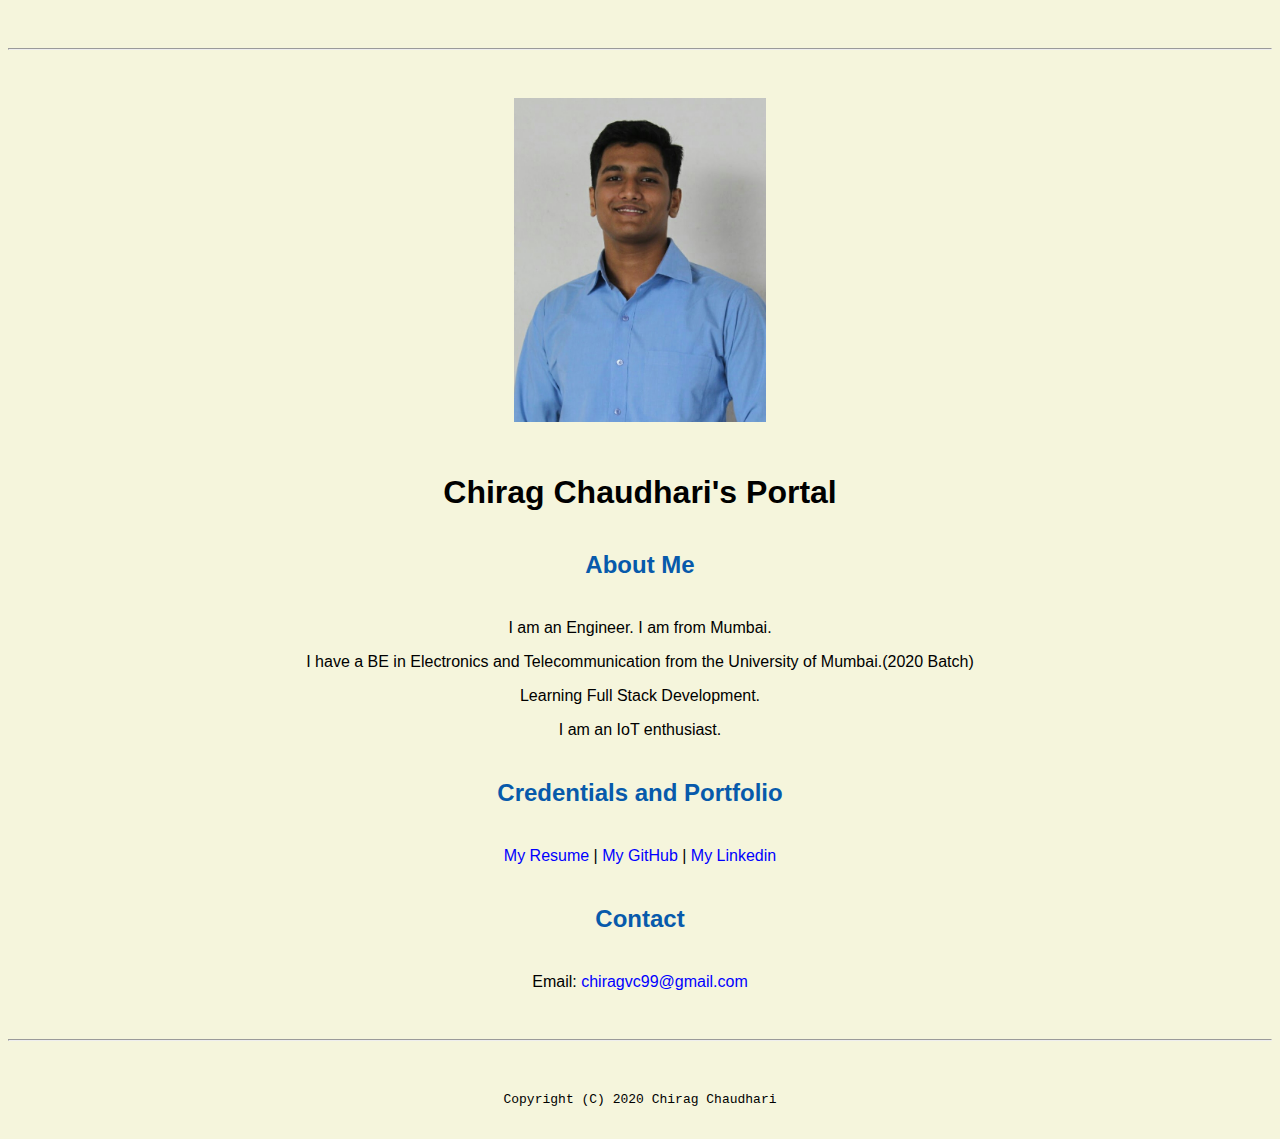
<file: index.html>
<!doctype html>

<!-- this is a comment for human! -->

<html lang="en">

<header>
  
  <title>Chirag Chaudhari's Portal</title>
 
  <link rel="stylesheet" href="css/master.css">
  <link rel="FaviconIcon" href="favicon.ico" type="image/x-icon">
  <link rel="shortcut icon" href="favicon.ico" type="image/x-icon">
  <meta name="viewport" content="width=device-width, initial-scale=1, shrink-to-fit=no">
  <meta name="name" content="Chirag Chaudhari's Portal">
  
</header>

<body>
  <hr>
 
  <img class="hero" src="images/banner.jpg" width="20%" alt="banner">

  <h1>Chirag Chaudhari's Portal</h1>

  <h2>About Me</h2>

  <p>I am an Engineer. I am from  Mumbai. </p> 
  <p>I have a BE in Electronics and Telecommunication from the University of Mumbai.(2020 Batch)</p> 
  <p>Learning Full Stack Development.</p> 
  <p>I am an IoT enthusiast.</p>


  <h2>Credentials and Portfolio</h2>

  <p><a href="resume.html">My Resume</a> | <a href="https://github.com/chiragvc99" target="_blank">My GitHub</a> | <a href="https://www.linkedin.com/in/chiragvc99/" target="_blank">My Linkedin</a></p>

  <h2>Contact</h2>

  <p>Email: <a href="mailto:chiragvc99@gmail.com" target="_blank">chiragvc99@gmail.com</a></p>

</body>

<footer>
  <hr>
  <code>Copyright (C) 2020 Chirag Chaudhari</code>
</footer>

</html>
</file>
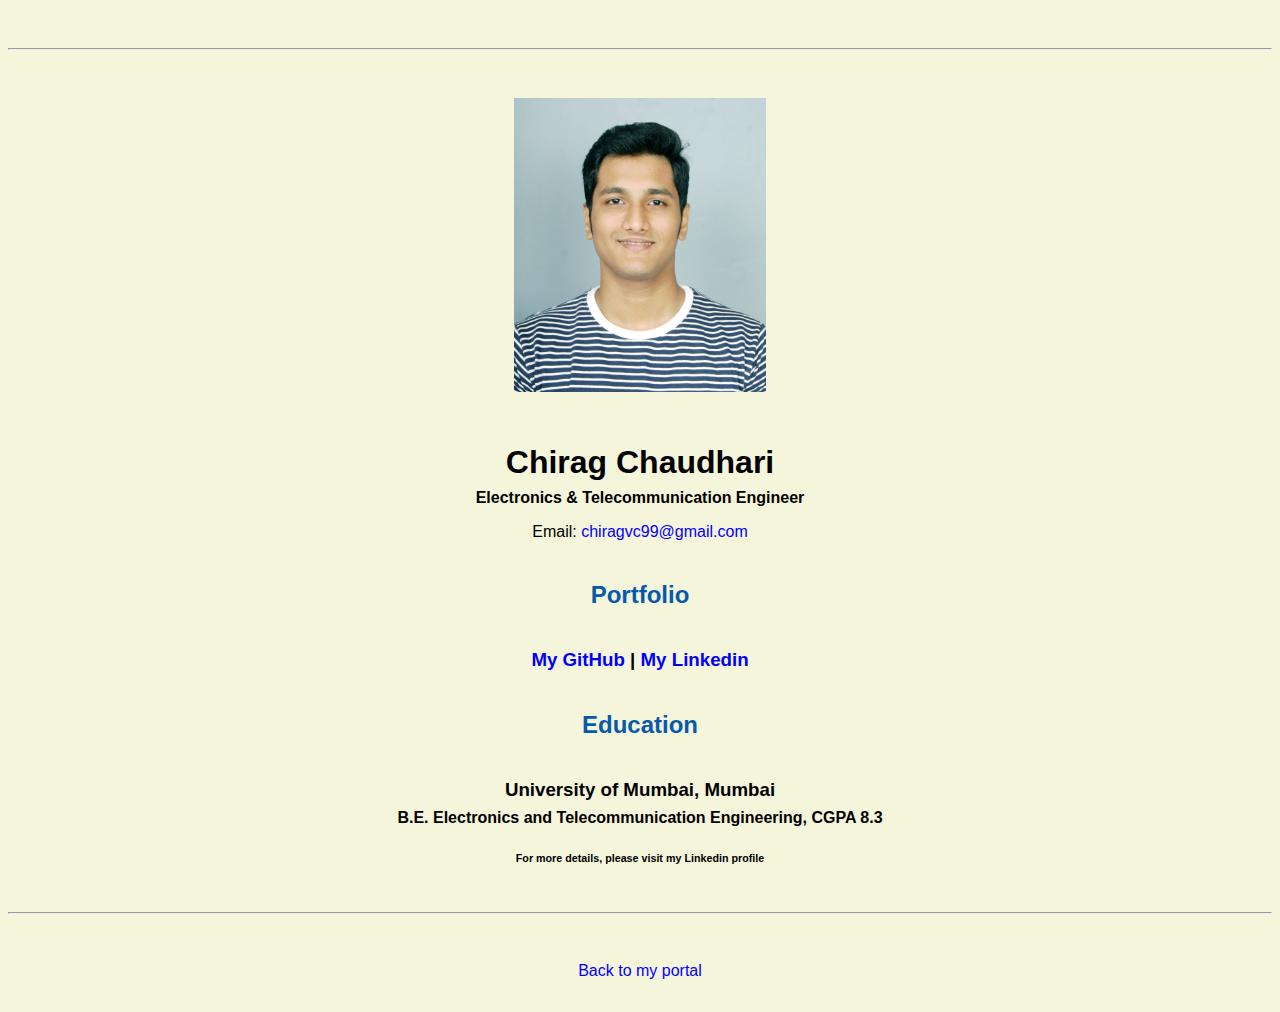
<file: resume.html>
<!doctype html>

<!-- this is a comment for human! -->

<html lang="en">

  <header>
    <title>Chirag Chaudhari's Resume</title>
    <link rel="stylesheet" href="css/master.css">
    <link rel="FaviconIcon" href="favicon.ico" type="image/x-icon">
    <link rel="shortcut icon" href="favicon.ico" type="image/x-icon">
    <meta name="viewport" content="width=device-width, initial-scale=1, shrink-to-fit=no">
    <meta name="name" content="Chirag Chaudhari's Resume">
    
  </header>

  <body>
    <hr>

    <img src="images/head.jpg" alt="Chirag Chaudhari's headshot" width="20%">

    <h1>Chirag Chaudhari</h1>
    <h4>Electronics & Telecommunication Engineer</h4>

    <p>Email: <a href="mailto:chiragvc99@gmail.com" target="_blank">chiragvc99@gmail.com</a></p>

    <h2>Portfolio</h2>
      <h3><a href="https://github.com/chiragvc99" target="_blank">My GitHub</a> | <a href="https://www.linkedin.com/in/chiragvc99/" target="_blank">My Linkedin</a></h3>

    <h2>Education</h2>

    <h3>University of Mumbai, Mumbai</h3>
    <h4>B.E. Electronics and Telecommunication Engineering, CGPA 8.3</h4>
    
    <h6>For more details, please visit my Linkedin profile</h6>

  

  <footer>
  <hr>
  <p><a href="index.html">Back to my portal</a><p>
  </footer>

</html>
</file>
<file: css/master.css>
a {
    color: blue;
    text-decoration: none; 
  }

  a:hover {
    color: red; 
    text-decoration: none; 
  }

  body {
    background-color: beige; 
    color: black; 
    font-family: Arial, Helvetica, sans-serif;  
    text-align: center;
   }

  footer {
    margin-top: 2rem;
    margin-bottom: 2rem;
  }

  h1 {
    margin-bottom: 0.5rem;
    margin-top: 3rem;
   }

  h2 {
    color: #075AAB; 
    margin-bottom: 2.5rem;
    margin-top: 2.5rem;
   }

  h3 {
    margin-bottom: 0;
    margin-top: 2rem;
  }

  h4 {
    margin-bottom: 1rem;
    margin-top: 0.5rem;
  }

  h5 {
    margin-top: 0.5rem;
  }

  hr {
    margin-bottom: 3rem;
    margin-top: 3rem;
  }

  ul {
    display: table;
    margin: 0 auto;
    text-align: left;
  }
</file>
